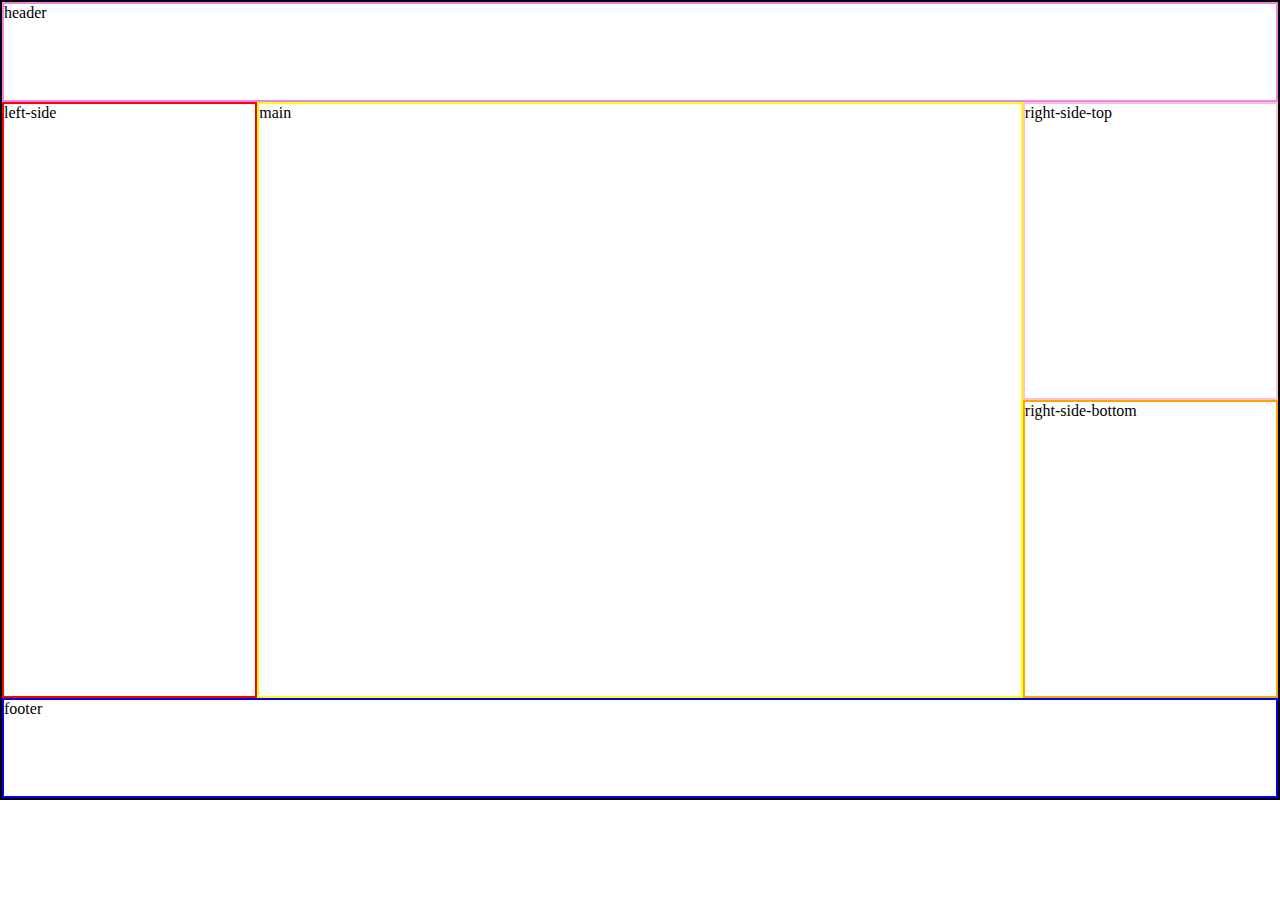
<file: index.html>
<!DOCTYPE html>
<html lang="en">
<head>
    <meta charset="UTF-8">
    <meta name="viewport" content="width=device-width, initial-scale=1.0">
    <title>Document</title>
    <link rel="stylesheet" href="./style.css">
</head>
<body>
    <div class="grid">
        <header>header</header>
        <div class="left-side"> left-side</div>
        <main>main</main>
        <div class="right-side-top">right-side-top</div>
        <div class="right-side-bottom">right-side-bottom</div>
        <footer>footer</footer>

    </div>
    
</body>
</html>
</file>
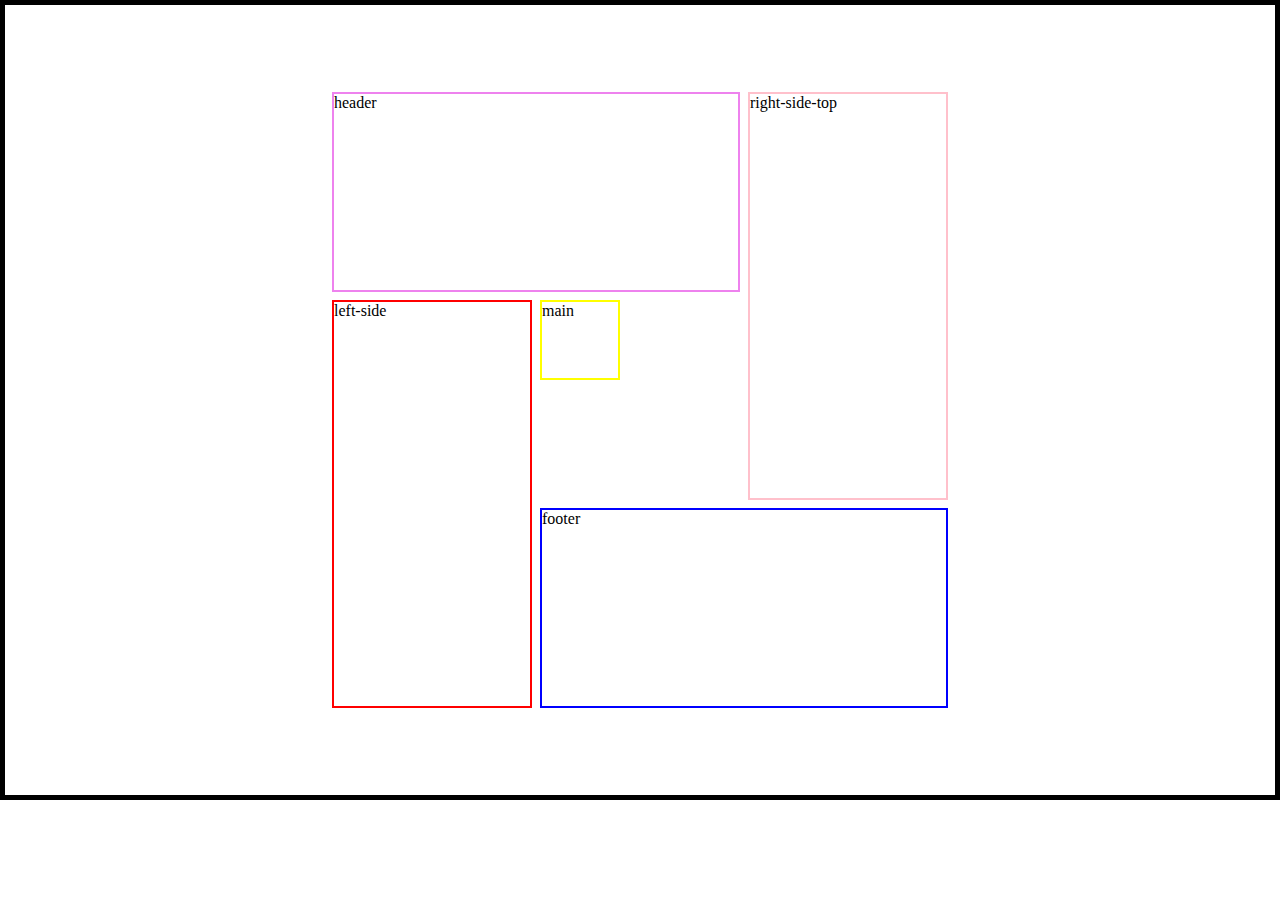
<file: second.html>
<!DOCTYPE html>
<html lang="en">
<head>
    <meta charset="UTF-8">
    <meta name="viewport" content="width=device-width, initial-scale=1.0">
    <title>Document</title>
    <link rel="stylesheet" href="./style2.css">
</head>
<body>
    <div class="grid">
        <header>header</header>
        <div class="left-side"> left-side</div>
        <main>main</main>
        <div class="right-side-top">right-side-top</div>
        <footer>footer</footer>

    </div>
    
</body>
</html>
</file>
<file: style.css>
body *{
    box-sizing: border-box;
    border: 2px solid;
}

body{
    margin: 0px;
}

.grid{
    height: 800px;
    display: grid;
    grid-template-rows: 100px 1fr 1fr 100px;
    grid-template-columns: 1fr 3fr 1fr;
    grid-template-areas: "header header header" 
                         "l-s main r-s-t" 
                         "l-s main r-s-b" 
                         "footer footer footer";

}

@media (max-width: 768px) {
    .grid{
        grid-template-rows: 100px 300px 50px 100px;
        grid-template-columns: 200px 1fr 50%;
        grid-template-areas: "header header header" 
                             "l-s main main" 
                             "r-s-t r-s-t r-s-b" 
                            "footer footer footer"}
}
    

@media (max-width: 480px) {
    .grid{
        grid-template-rows: 100px 50px 400px 50px 50px 100px;
        grid-template-columns: 1fr;
        grid-template-areas: "header" 
                             "l-s" 
                             "main" 
                            "r-s-t"
                            "r-s-b"
                            "footer";
    }
}


header{
    border-color: violet;
    grid-area: header;
}

.left-side{
    border-color: red;
    grid-area: l-s;
}

main{
    border-color: yellow;
    grid-area: main;
}

.right-side-top{
    border-color: pink;
    grid-area: r-s-t;
}

.right-side-bottom{
    border-color: orange;
    grid-area: r-s-b;
}

footer{
    border-color: blue;
    grid-area: footer;
}
</file>
<file: style2.css>
body *{
    box-sizing: border-box;
    border: 2px solid;
}

body{
    margin: 0px;
}

.grid{
    height: 800px;
    display: grid;
    grid-template-rows: 200px 200px 200px;
    grid-template-columns: 200px 200px 200px;
    grid-template-areas: "header header r-s-t" 
                         "l-s main r-s-t" 
                         "l-s footer footer";
    gap: 8px;
    justify-content: center;
    align-content: center;
    border: 5px solid;

}

header{
    border-color: violet;
    grid-area: header;
}

.left-side{
    border-color: red;
    grid-area: l-s;
}

main{
    border-color: yellow;
    grid-area: main;
    width: 80px;
    height: 80px
    
    
    
    
    
    ;
}

.right-side-top{
    border-color: pink;
    grid-area: r-s-t;
}



footer{
    border-color: blue;
    grid-area: footer;
}
</file>
